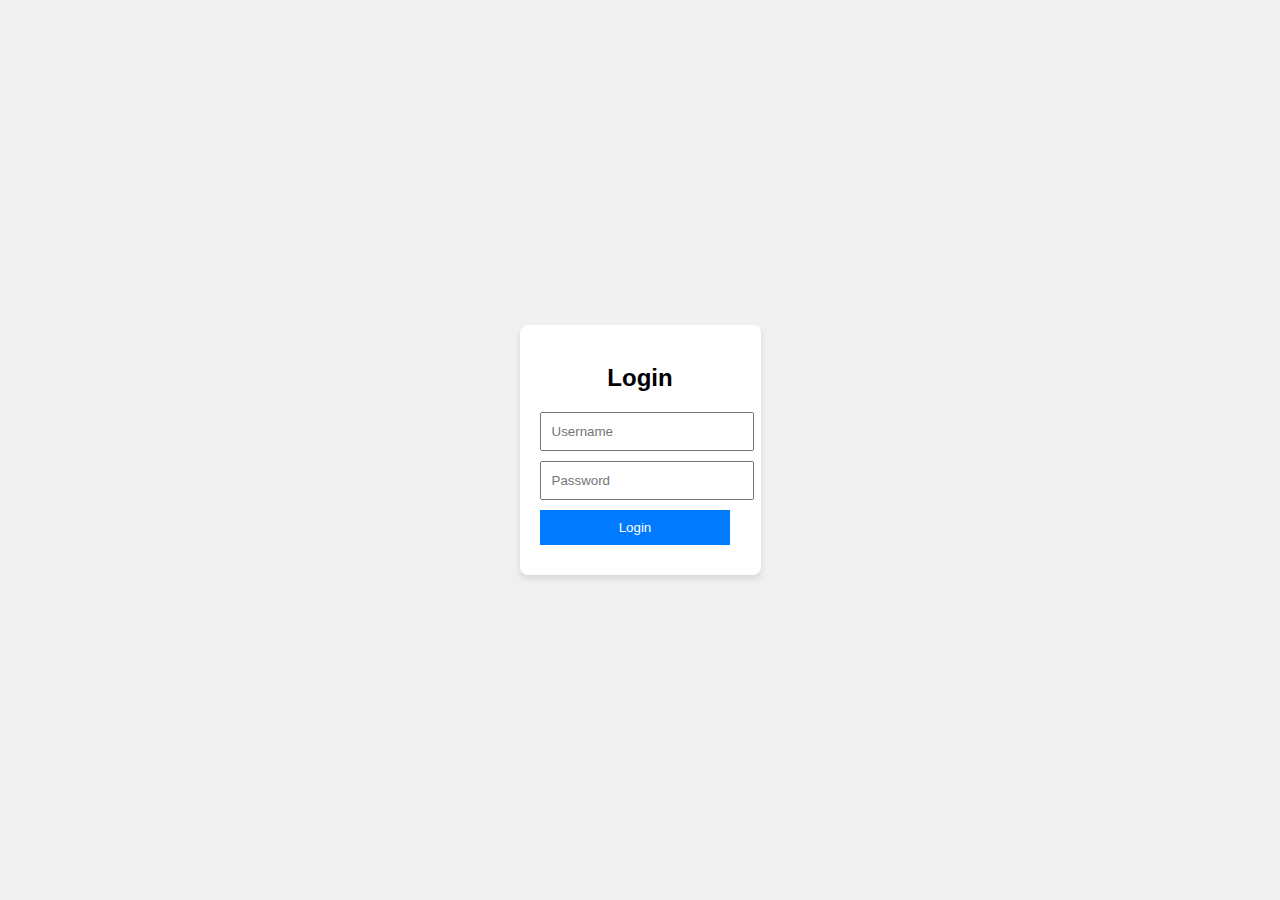
<file: login.html>
<!DOCTYPE html>
<html>

<head>
  <meta charset="UTF-8">
  <meta name="viewport" content="width=device-width, initial-scale=1">
  <style>
    /* styles.css */
body {
    margin: 0;
    padding: 0;
    font-family: Arial, sans-serif;
    background-color: #f0f0f0;
    display: flex;
    align-items: center;
    justify-content: center;
    height: 100vh;
}

.login-container {
    background-color: white;
    padding: 20px;
    border-radius: 8px;
    box-shadow: 0 4px 6px rgba(0, 0, 0, 0.1);
    text-align: center;
}

h2 {
    margin-bottom: 20px;
}

input[type="text"],
input[type="password"],
button {
    display: block;
    width: 95%;
    padding: 10px;
    margin-bottom: 10px;
}

button {
    background-color: #007bff;
    color: white;
    border: none;
    cursor: pointer;
}

  </style>
  <title>login</title>
</head>

<body>
<div class="login-container">
        <h2>Login</h2>
        <form id="login-form">
            <input type="text" id="username" placeholder="Username">
            <input type="password" id="password" placeholder="Password">
            <button type="button" onclick="checkLogin()">Login</button>
        </form>
    </div>
  
  
<script>
  // script.js
function checkLogin() {
    const username = document.getElementById("username").value;
    const password = document.getElementById("password").value;

    // Check if the username and password match your criteria (e.g., hardcoded values)
    if (username === "Admin" && password === "admin06") {
        // Redirect to the main web page (replace "main.html" with your main page URL)
        window.location.href = "index.html";
    } else {
        alert("Invalid username or password. Please try again.");
    }
}

  
</script>
</body>

</html>
</file>
